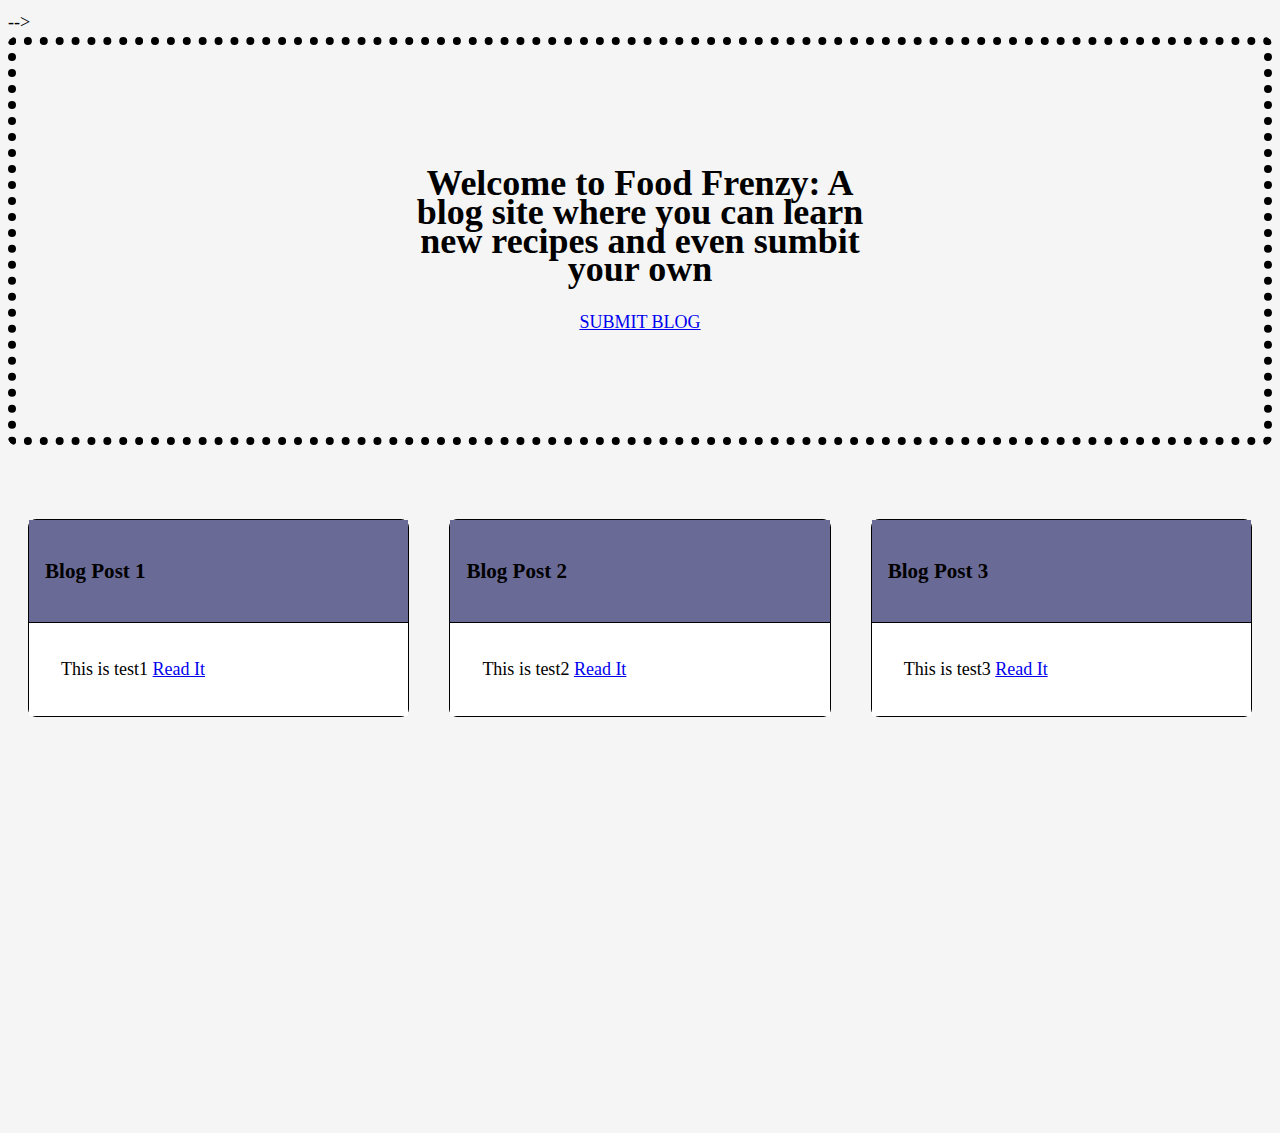
<file: pages/home page/home.html>
<!DOCTYPE html>
<html>

<head>
    <meta charset="utf-8">
    <meta http-equiv="X-UA-Compatible" content="IE=edge">
    <title>CSS Cheat Sheet</title>
    <meta name="description" content="">
    <meta name="viewport" content="width=device-width, initial-scale=1">
    <link rel="stylesheet" href="home.css">
    <!-- CSS only -->
    <link
    href="https://cdn.jsdelivr.net/npm/bootstrap@5.2.0-beta1/dist/css/bootstrap.min.css"
    rel="stylesheet"
    integrity="sha384-0evHe/X+R7YkIZDRvuzKMRqM+OrBnVFBL6DOitfPri4tjfHxaWutUpFmBp4vmVor"
    crossorigin="anonymous"
    style type="text/css">
        
    </style> -->
</head>

<body>
    <div class = "welcome">
      <h1>Welcome to Food Frenzy: A blog site where <strong>you</strong> can learn new recipes and even sumbit your own</h1>
      <a href="../blog-create/create.html"> SUBMIT BLOG </a>
    </div>

<br>
<br>

        <!--Flex box-->

        <div class="flex-box" id = "blog-list">

            <!-- <div class="flex-item card">

                <div class="card-header">
                    <h3>Blog 1</h3>
                </div>

                <div class="card-content">
                    Lorem Ipsum is simply dummy text of the printing and typesetting industry. Lorem Ipsum has been the
                    industry's standard dummy text ever since the 1500s, when an unknown printer took a galley of type
                    and scrambled it to make a type specimen book.
                    <a href="../blog-read/read.html">Read It</a>
                </div>

            </div> -->
<!-- 
            <div class="flex-item card">

                <div class="card-header">
                    <h3>Blog 2</h3>
                </div>

                <div class="card-content">
                    Lorem Ipsum is simply dummy text of the printing and typesetting industry. Lorem Ipsum has been the
                    industry's standard dummy text ever since the 1500s, when an unknown printer took a galley of type
                    and scrambled it to make a type specimen book.
                    <a href="../blog-read/read.html">Read It</a>
                </div>

            </div>
            <div class="flex-item card">

                <div class="card-header">
                    <h3>Blog 3</h3>
                </div>

                <div class="card-content">
                    Lorem Ipsum is simply dummy text of the printing and typesetting industry. Lorem Ipsum has been the
                    industry's standard dummy text ever since the 1500s, when an unknown printer took a galley of type
                    and scrambled it to make a type specimen book.
                    <a href="../blog-read/read.html">Read It</a>
                </div> -->

        </div>



        

    <div style="margin-top: 400px;"></div>

    <script src="home.js" async defer></script>
</body>

</html>
</file>
<file: pages/home page/home.css>
body {
    background-color: rgb(245, 245, 245);
  
    font-family: fantasy;
    font-size: 18px;
    font-weight: normal;
    line-height: 1.6em;
   

  }
.welcome {
    text-align: center;
    padding-left: 400px;
    padding-right: 400px;
    padding-top: 100px;
    padding-bottom: 100px;
    border-style: dotted;
    border-radius: 8px;
    border-width: 8px;
    
}

  .container {
    width: 75%;
    margin: auto;
    border: 5px solid black;
    padding: 32px 16px;
  }
  
   
  .flex-box {
    display: flex;
    flex-wrap: wrap;
  }
  
  .flex-item {
    width: 30%;
    margin: 16px auto;
  }
  
  .card {
    border: 1px solid black;
    border-radius: 8px;
  }
  
  .card-header {
    padding: 16px;
    border-bottom: 1px solid black;
    background-color: rgb(106, 106, 150);
    color: black;
  }
  
  .card-content {
    background-color: white;
    padding: 32px;
    font-family: "Times New Roman", Times, serif;
  }
</file>
